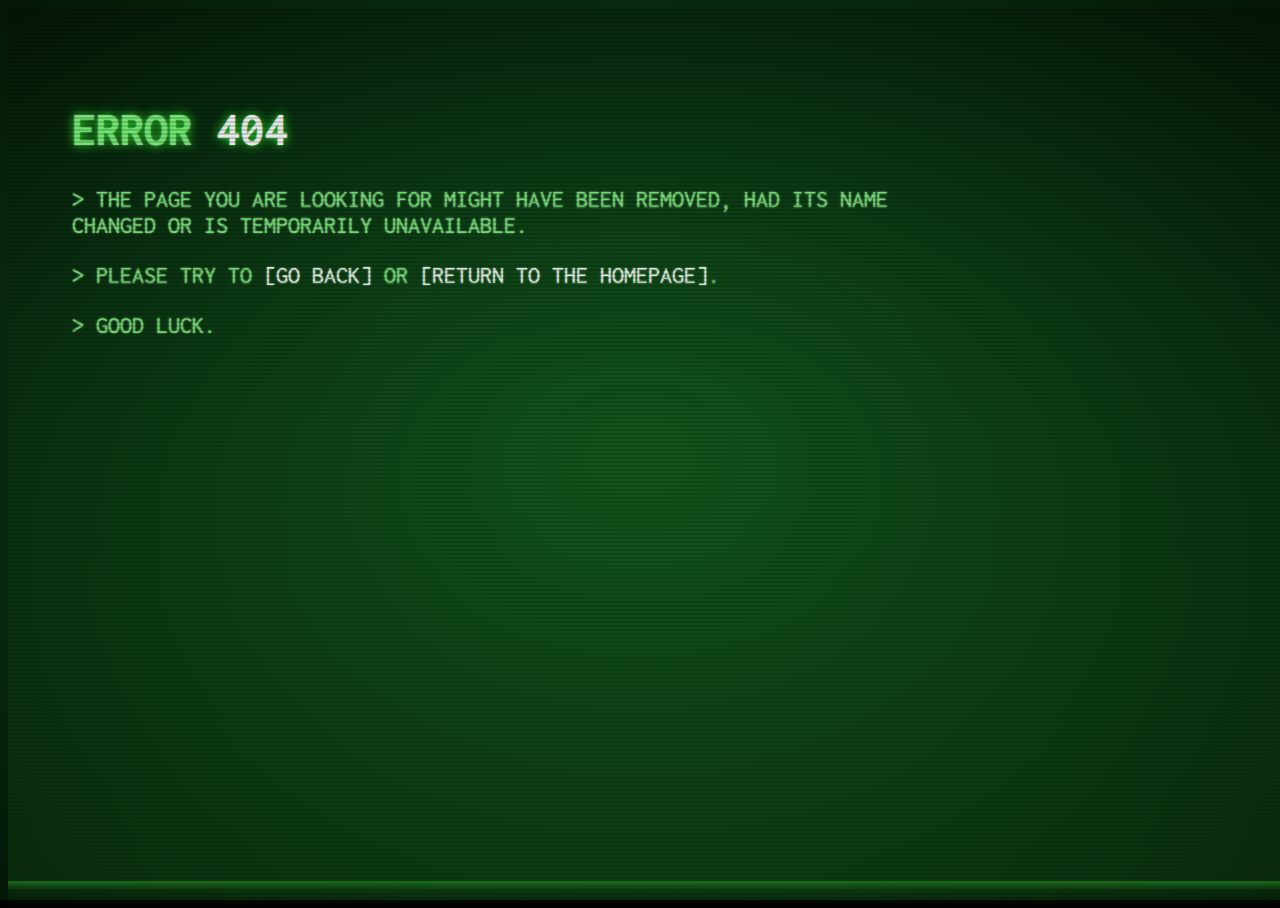
<file: ch/index.html>
<!doctype html>

<html>
<head>
    <title>Not Found!</title>
    <style type="text/css">
        @import 'https://fonts.googleapis.com/css?family=Inconsolata';

        html {
            min-height: 100%;
        }

        body {
            box-sizing: border-box;
            height: 100%;
            background-color: #000000;
            background-image: radial-gradient(#11581E, #041607), url("https://media.giphy.com/media/oEI9uBYSzLpBK/giphy.gif");
            background-repeat: no-repeat;
            background-size: cover;
            font-family: 'Inconsolata', Helvetica, sans-serif;
            font-size: 1.5rem;
            color: rgba(128, 255, 128, 0.8);
            text-shadow: 0 0 1ex rgba(51, 255, 51, 1), 0 0 2px rgba(255, 255, 255, 0.8);
        }

        .noise {
            pointer-events: none;
            position: absolute;
            width: 100%;
            height: 100%;
            background-image: url("https://media.giphy.com/media/oEI9uBYSzLpBK/giphy.gif");
            background-repeat: no-repeat;
            background-size: cover;
            z-index: -1;
            opacity: .02;
        }

        .overlay {
            pointer-events: none;
            position: absolute;
            width: 100%;
            height: 100%;
            background: repeating-linear-gradient( 180deg, rgba(0, 0, 0, 0) 0, rgba(0, 0, 0, 0.3) 50%, rgba(0, 0, 0, 0) 100%);
            background-size: auto 4px;
            z-index: 1;
        }

            .overlay::before {
                content: "";
                pointer-events: none;
                position: absolute;
                display: block;
                top: 0;
                left: 0;
                right: 0;
                bottom: 0;
                width: 100%;
                height: 100%;
                background-image: linear-gradient( 0deg, transparent 0%, rgba(32, 128, 32, 0.2) 2%, rgba(32, 128, 32, 0.8) 3%, rgba(32, 128, 32, 0.2) 3%, transparent 100%);
                background-repeat: no-repeat;
                animation: scan 7.5s linear 0s infinite;
            }

        @keyframes scan {
            0% {
                background-position: 0 -100vh;
            }

            35%, 100% {
                background-position: 0 100vh;
            }
        }

        .terminal {
            box-sizing: inherit;
            position: absolute;
            height: 100%;
            width: 1000px;
            max-width: 100%;
            padding: 4rem;
            text-transform: uppercase;
        }

        .output {
            color: rgba(128, 255, 128, 0.8);
            text-shadow: 0 0 1px rgba(51, 255, 51, 0.4), 0 0 2px rgba(255, 255, 255, 0.8);
        }

            .output::before {
                content: "> ";
            }

        /*
        .input {
          color: rgba(192, 255, 192, 0.8);
          text-shadow:
              0 0 1px rgba(51, 255, 51, 0.4),
              0 0 2px rgba(255, 255, 255, 0.8);
        }

        .input::before {
          content: "$ ";
        }
        */

        a {
            color: #fff;
            text-decoration: none;
        }

            a::before {
                content: "[";
            }

            a::after {
                content: "]";
            }

        .errorcode {
            color: white;
        }
    </style>
</head>
<body>
    <div class="noise"></div>
    <div class="overlay"></div>
    <div class="terminal">
        <h1>
            Error
            <span class="errorcode">404</span>
        </h1>
        <p class="output">The page you are looking for might have been removed, had its name changed or is temporarily unavailable.</p>
        <p class="output">
            Please try to
            <a href="#1">go back</a> or
            <a href="#2">return to the homepage</a>.
        </p>
        <p class="output">Good luck.</p>
    </div>
</body>
</html>
</file>
